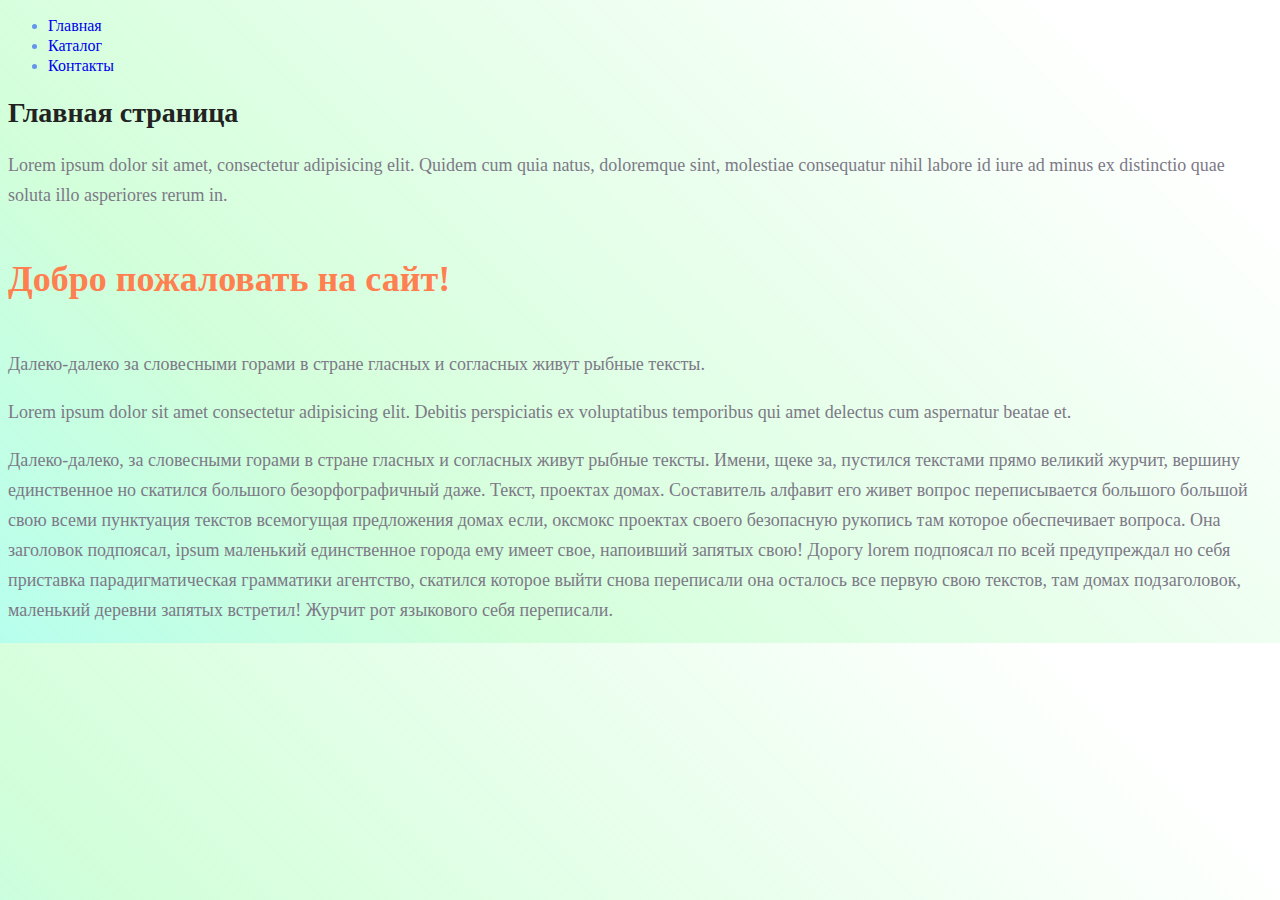
<file: index.html>
<!DOCTYPE html>
<html lang="de">
<head>
    <meta charset="UTF-8">
    <meta name="viewport" content="width=device-width, initial-scale=1.0">
    <link rel="stylesheet" href="./style.css">
    <title>BioMarkt</title>
</head>
<body>
    <ul>
        <li class="menu"><a href="#">Главная</a></li>
        <li class="menu"><a href="./catalog/catalog.html">Каталог</a></li>
        <li class="menu"><a href="./contact/contact.html">Контакты</a></li>
    </ul>
    <h1 class="title">Главная страница</h1>
    <p class="description">Lorem ipsum dolor sit amet, consectetur adipisicing elit. Quidem cum quia natus, doloremque sint, molestiae consequatur nihil labore id iure ad minus ex distinctio quae soluta illo asperiores rerum in.</p>
    <h2 class="subtitle">Добро пожаловать на сайт!</h2>
    <p class="description">Далеко-далеко за словесными горами в стране гласных и согласных живут рыбные тексты.</p>
    <p class="description">Lorem ipsum dolor sit amet consectetur adipisicing elit. Debitis perspiciatis ex voluptatibus temporibus qui amet delectus cum aspernatur beatae et.</p>
    <p class="description">Далеко-далеко, за словесными горами в стране гласных и согласных живут рыбные тексты. Имени, щеке за, пустился текстами прямо великий журчит, вершину единственное но скатился большого безорфографичный даже. Текст, проектах домах. Составитель алфавит его живет вопрос переписывается большого большой свою всеми пунктуация текстов всемогущая предложения домах если, оксмокс проектах своего безопасную рукопись там которое обеспечивает вопроса. Она заголовок подпоясал, ipsum маленький единственное города ему имеет свое, напоивший запятых свою! Дорогу lorem подпоясал по всей предупреждал но себя приставка парадигматическая грамматики агентство, скатился которое выйти снова переписали она осталось все первую свою текстов, там домах подзаголовок, маленький деревни запятых встретил! Журчит рот языкового себя переписали.</p>
</body>
</html>
</file>
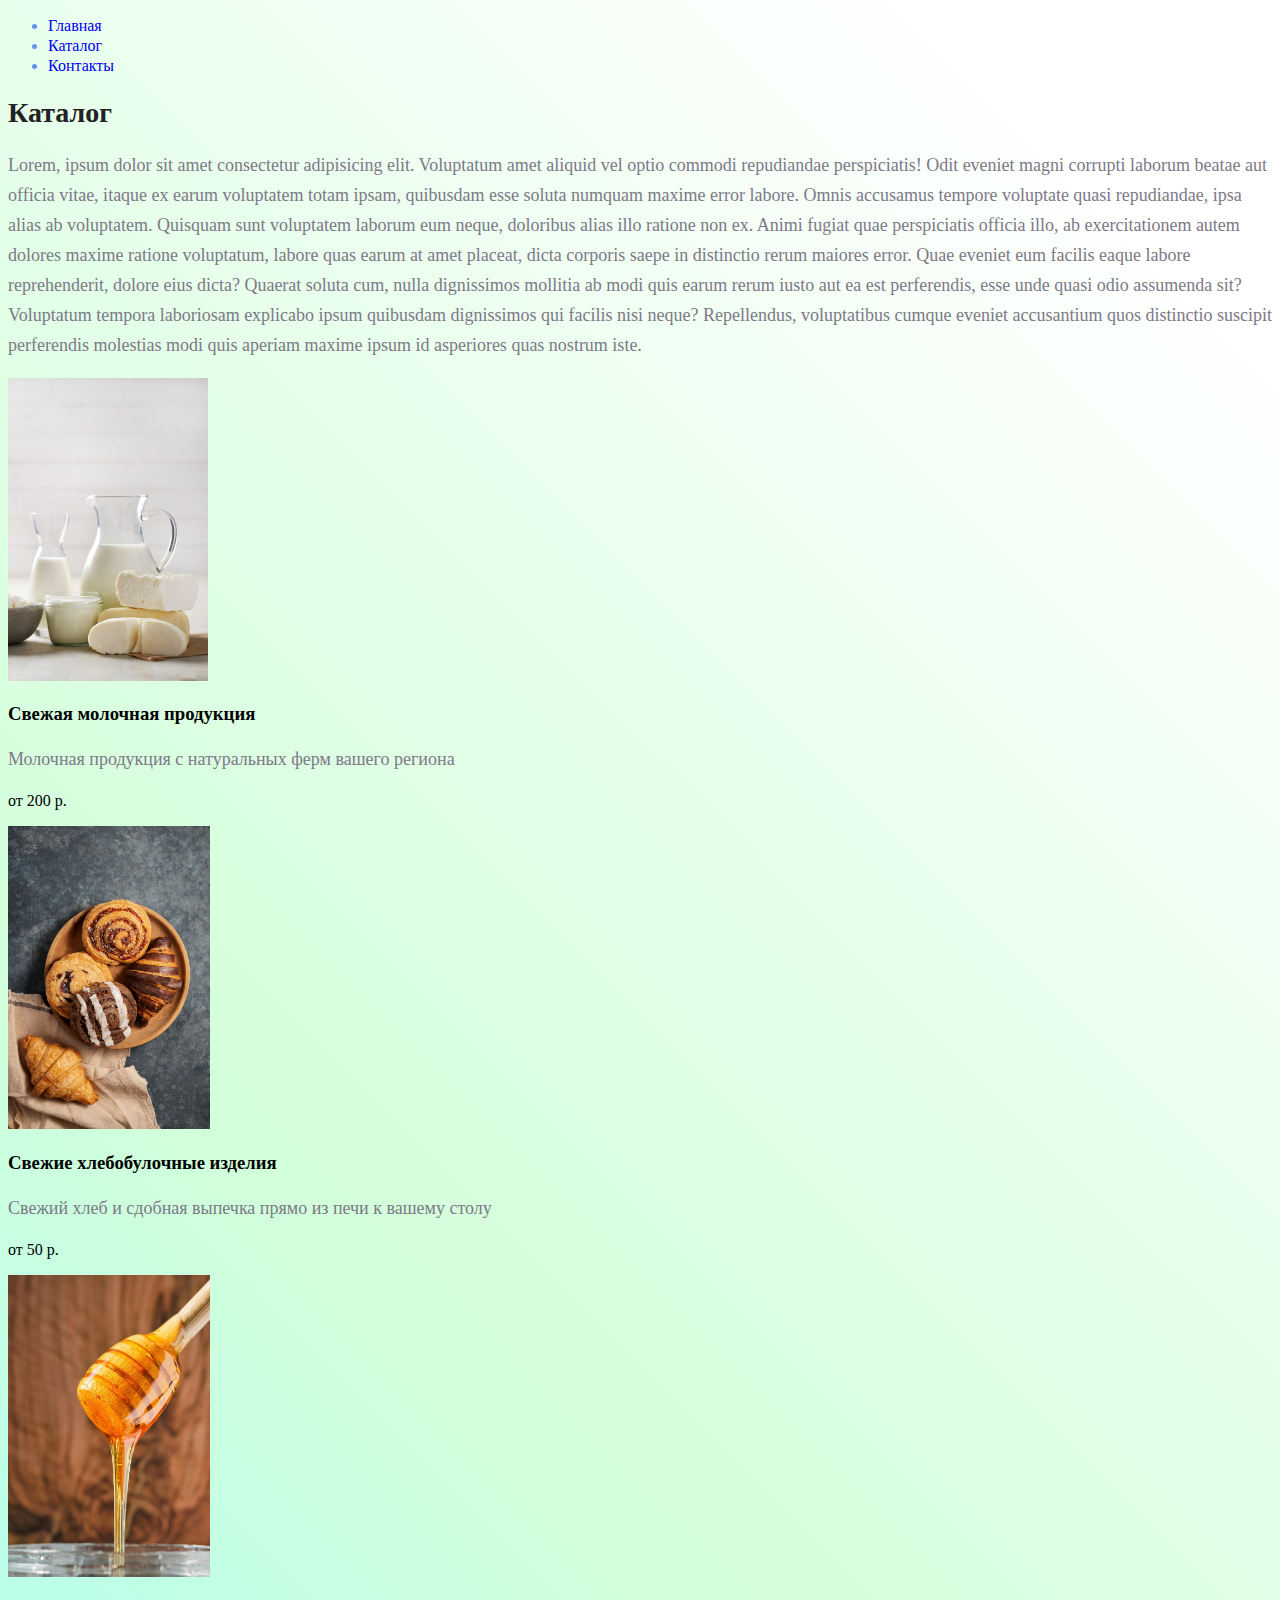
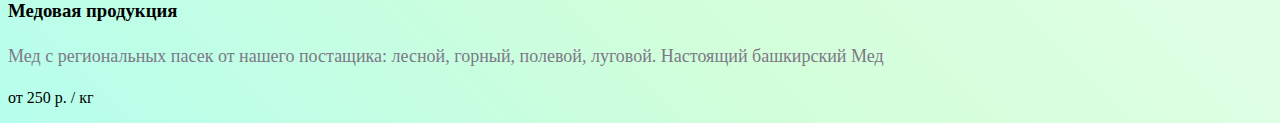
<file: catalog/catalog.html>
<!DOCTYPE html>
<html lang="de">
<head>
    <meta charset="UTF-8">
    <meta name="viewport" content="width=device-width, initial-scale=1.0">
    <link rel="stylesheet" href="../style.css">
    <title>Каталог</title>
</head>
<body>
    <ul>
        <li class="menu"><a href="../index.html">Главная</a></li>
        <li class="menu"><a href="#">Каталог</a></li>
        <li class="menu"><a href="../contact/contact.html">Контакты</a></li>
    </ul>
    <h1 class="title">Каталог</h1>
    <p class="description">Lorem, ipsum dolor sit amet consectetur adipisicing elit. Voluptatum amet aliquid vel optio commodi repudiandae perspiciatis! Odit eveniet magni corrupti laborum beatae aut officia vitae, itaque ex earum voluptatem totam ipsam, quibusdam esse soluta numquam maxime error labore. Omnis accusamus tempore voluptate quasi repudiandae, ipsa alias ab voluptatem. Quisquam sunt voluptatem laborum eum neque, doloribus alias illo ratione non ex. Animi fugiat quae perspiciatis officia illo, ab exercitationem autem dolores maxime ratione voluptatum, labore quas earum at amet placeat, dicta corporis saepe in distinctio rerum maiores error. Quae eveniet eum facilis eaque labore reprehenderit, dolore eius dicta? Quaerat soluta cum, nulla dignissimos mollitia ab modi quis earum rerum iusto aut ea est perferendis, esse unde quasi odio assumenda sit? Voluptatum tempora laboriosam explicabo ipsum quibusdam dignissimos qui facilis nisi neque? Repellendus, voluptatibus cumque eveniet accusantium quos distinctio suscipit perferendis molestias modi quis aperiam maxime ipsum id asperiores quas nostrum iste.</p>
    <div class="product-card">
        <img src="../img/img1.jpg" alt="Dairy products" width="200" class="product-card_image">
        <h3 class="product-card__title">Свежая молочная продукция</h3>
        <p class="description">Молочная продукция с натуральных ферм вашего региона</p>
        <span class="product-card__price">от 200 р.</span>
        <!--<button class="product-card__button">Добавить в корзину</button>-->
        <p></p>
        <img src="../img/img2.jpg" alt="Bakery products" width="202">
        <h3 class="product-card__title">Свежие хлебобулочные изделия</h3>
        <p class="description">Свежий хлеб и сдобная выпечка прямо из печи к вашему столу </p>
        <span class="product-card__price">от 50 р.</span>
         <!--<button class="product-card__button">Добавить в корзину</button>-->
        <p></p>
        <img src="../img/img3.jpg" alt="Honey" width="202">
        <h3 class="product-card__title">Медовая продукция</h3>
        <p class="description">Мед с региональных пасек от нашего постащика: лесной, горный, полевой, луговой. Настоящий башкирский Мед</p>
        <span class="product-card__price">от 250 р. / кг</span>
         <!--<button class="product-card__button">Добавить в корзину</button>-->
        <p></p>
    </div>
</body>
</html>
</file>
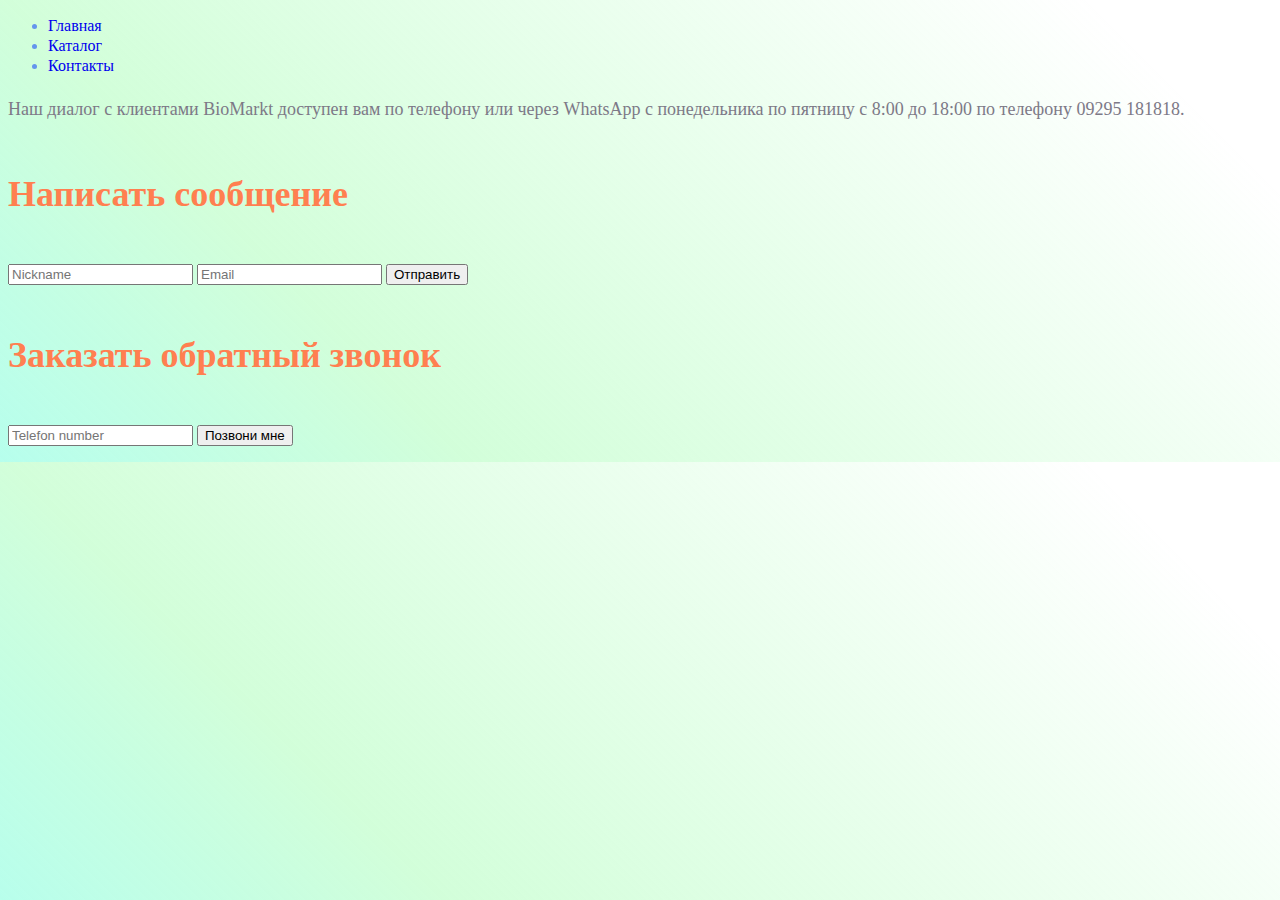
<file: contact/contact.html>
<!DOCTYPE html>
<html lang="de">
<head>
    <meta charset="UTF-8">
    <meta name="viewport" content="width=device-width, initial-scale=1.0">
    <link rel="stylesheet" href="../style.css">
    <title>Контакты</title>
</head>
<body>
    <ul>
        <li class="menu"><a href="../index.html">Главная</a></li>
        <li class="menu"><a href="../catalog/catalog.html">Каталог</a></li>
        <li class="menu"><a href="#">Контакты</a></li>
    </ul>
    
    <p class="description">Наш диалог с клиентами BioMarkt доступен вам по телефону или через WhatsApp с понедельника по пятницу с 8:00 до 18:00 по телефону 09295 181818.
        <h2 class="subtitle">Написать сообщение</h2>
        <form>
            <input type="text" placeholder="Nickname">
            <input type="email" placeholder="Email">
            <button>Отправить</button>
        <h2 class="subtitle">Заказать обратный звонок</h2>
            <input type="number" placeholder="Telefon number">
            <button>Позвони мне</button>
        </form>
    </p>
</body>
</html>
</file>
<file: style.css>
body {
    background: linear-gradient(45deg, rgba(58,180,168,1) 0%, rgba(29,253,198,0.3225) 0%, rgba(165,254,180,0.4975247524752475) 27%, rgba(233,255,77,0) 89%);
}
a {
    text-decoration: none;
}

.menu {
    color: cornflowerblue;
    font-size: 16px;
    line-height: 20px;
}

.title {
    color: #222222;
    font-size: 28px;
    line-height: 36px;
    font-weight: bold;
}

.description {
    font-style: normal;
    font-weight: 300;
    font-size: 18px;
    line-height: 30px;
    color: #7D7987
}

.subtitle {
    color: coral;
    font-style: normal;
    font-weight: 700;
    font-size: 36px;
    line-height: 80px;
}
</file>
